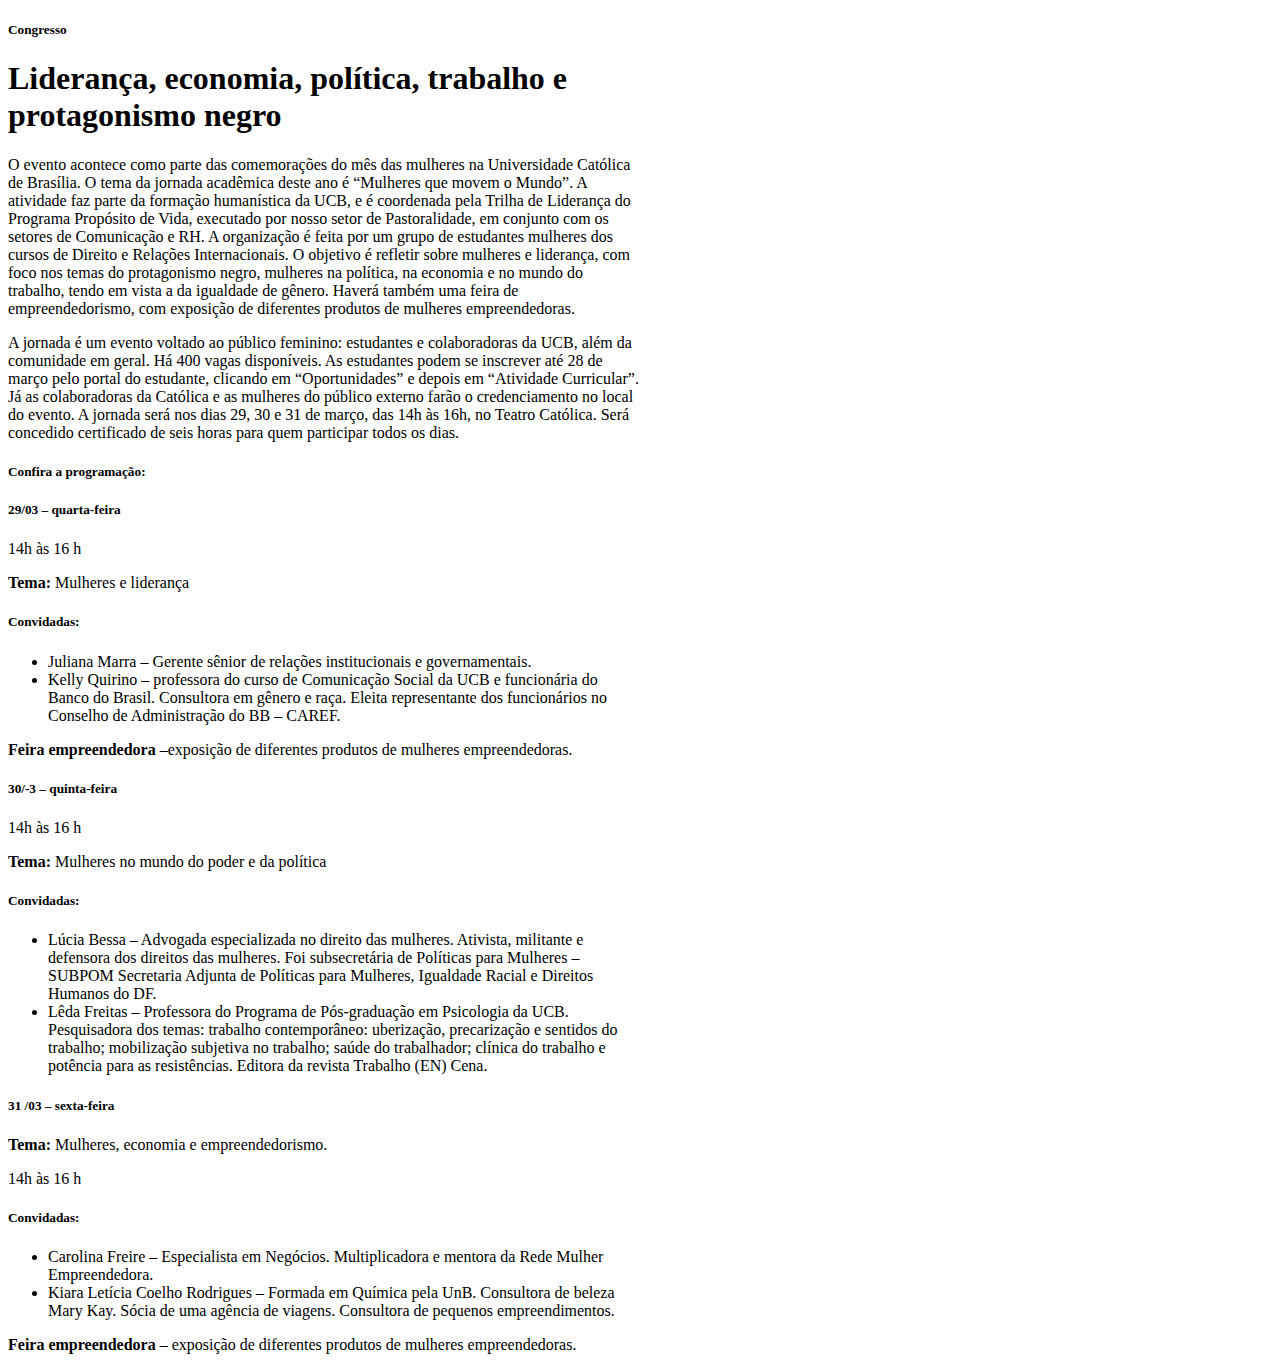
<file: noticia.html>
<!DOCTYPE html>
<html lang="pt">

<head>
    <meta charset="UTF-8" />
    <meta http-equiv="X-UA-Compatible" content="IE=edge" />
    <meta name="viewport" content="width=device-width, initial-scale=1.0" />
    <title>Document</title>
</head>

<body>
    <div style="width: 50%">
        <h5>Congresso</h5>

        <h1>Liderança, economia, política, trabalho e protagonismo negro</h1>
        <p>
            O evento acontece como parte das comemorações do mês das mulheres na
            Universidade Católica de Brasília. O tema da jornada acadêmica deste ano
            é “Mulheres que movem o Mundo”. A atividade faz parte da formação
            humanística da UCB, e é coordenada pela Trilha de Liderança do Programa
            Propósito de Vida, executado por nosso setor de Pastoralidade, em
            conjunto com os setores de Comunicação e RH. A organização é feita por
            um grupo de estudantes mulheres dos cursos de Direito e Relações
            Internacionais. O objetivo é refletir sobre mulheres e liderança, com
            foco nos temas do protagonismo negro, mulheres na política, na economia
            e no mundo do trabalho, tendo em vista a da igualdade de gênero. Haverá
            também uma feira de empreendedorismo, com exposição de diferentes
            produtos de mulheres empreendedoras.
        </p>
        <p>A jornada é um evento voltado ao público feminino: estudantes e colaboradoras da UCB, além da comunidade em
            geral. Há 400 vagas disponíveis. As estudantes podem se inscrever até 28 de março pelo portal do estudante,
            clicando em “Oportunidades” e depois em “Atividade Curricular”. Já as colaboradoras da Católica e as
            mulheres do público externo farão o credenciamento no local do evento. A jornada será nos dias 29, 30 e 31
            de março, das 14h às 16h, no Teatro Católica. Será concedido certificado de seis horas para quem participar
            todos os dias.
        </p>
        <h5>Confira a programação: </h5>
        <h5>29/03 – quarta-feira</h5>
        <p>14h às 16 h</p>
        <p> <b>Tema:</b> Mulheres e liderança</p>
        <h5>Convidadas:</h5>
        <ul>
            <li>
                Juliana Marra – Gerente sênior de relações institucionais e governamentais.
            </li>
            <li>
                Kelly Quirino – professora do curso de Comunicação Social da UCB e funcionária do Banco do Brasil.
                Consultora em gênero
                e raça. Eleita representante dos funcionários no Conselho de Administração do BB – CAREF.
            </li>
        </ul>

        <p> <b>Feira empreendedora </b> –exposição de diferentes produtos de mulheres empreendedoras.</p>
        <h5>30/-3 – quinta-feira</h5>
        <p>14h às 16 h</p>
        <p><b>Tema:</b> Mulheres no mundo do poder e da política</p>
        <h5>Convidadas:</h5>
        <ul>
            <li>
                Lúcia Bessa – Advogada especializada no direito das mulheres. Ativista, militante e defensora dos
                direitos das mulheres.
                Foi subsecretária de Políticas para Mulheres – SUBPOM Secretaria Adjunta de Políticas para Mulheres,
                Igualdade Racial e
                Direitos Humanos do DF.
            </li>
            <li>
                Lêda Freitas – Professora do Programa de Pós-graduação em Psicologia da UCB. Pesquisadora dos temas:
                trabalho
                contemporâneo: uberização, precarização e sentidos do trabalho; mobilização subjetiva no trabalho; saúde
                do trabalhador;
                clínica do trabalho e potência para as resistências. Editora da revista Trabalho (EN) Cena.
            </li>
        </ul>

        <h5>31 /03 – sexta-feira</h5>
        <p><b>Tema:</b> Mulheres, economia e empreendedorismo.</p>
        <p>14h às 16 h</p>
        <h5>Convidadas:</h5>
        <ul>
            <li>
                Carolina Freire – Especialista em Negócios. Multiplicadora e mentora da Rede Mulher Empreendedora.
            </li>
            <li>Kiara Letícia Coelho Rodrigues – Formada em Química pela UnB. Consultora de beleza Mary Kay. Sócia de
                uma agência de
                viagens. Consultora de pequenos empreendimentos.
            </li>
        </ul>
        <p><b>Feira empreendedora</b> – exposição de diferentes produtos de mulheres empreendedoras.</p>

    </div>
</body>

</html>
</file>
